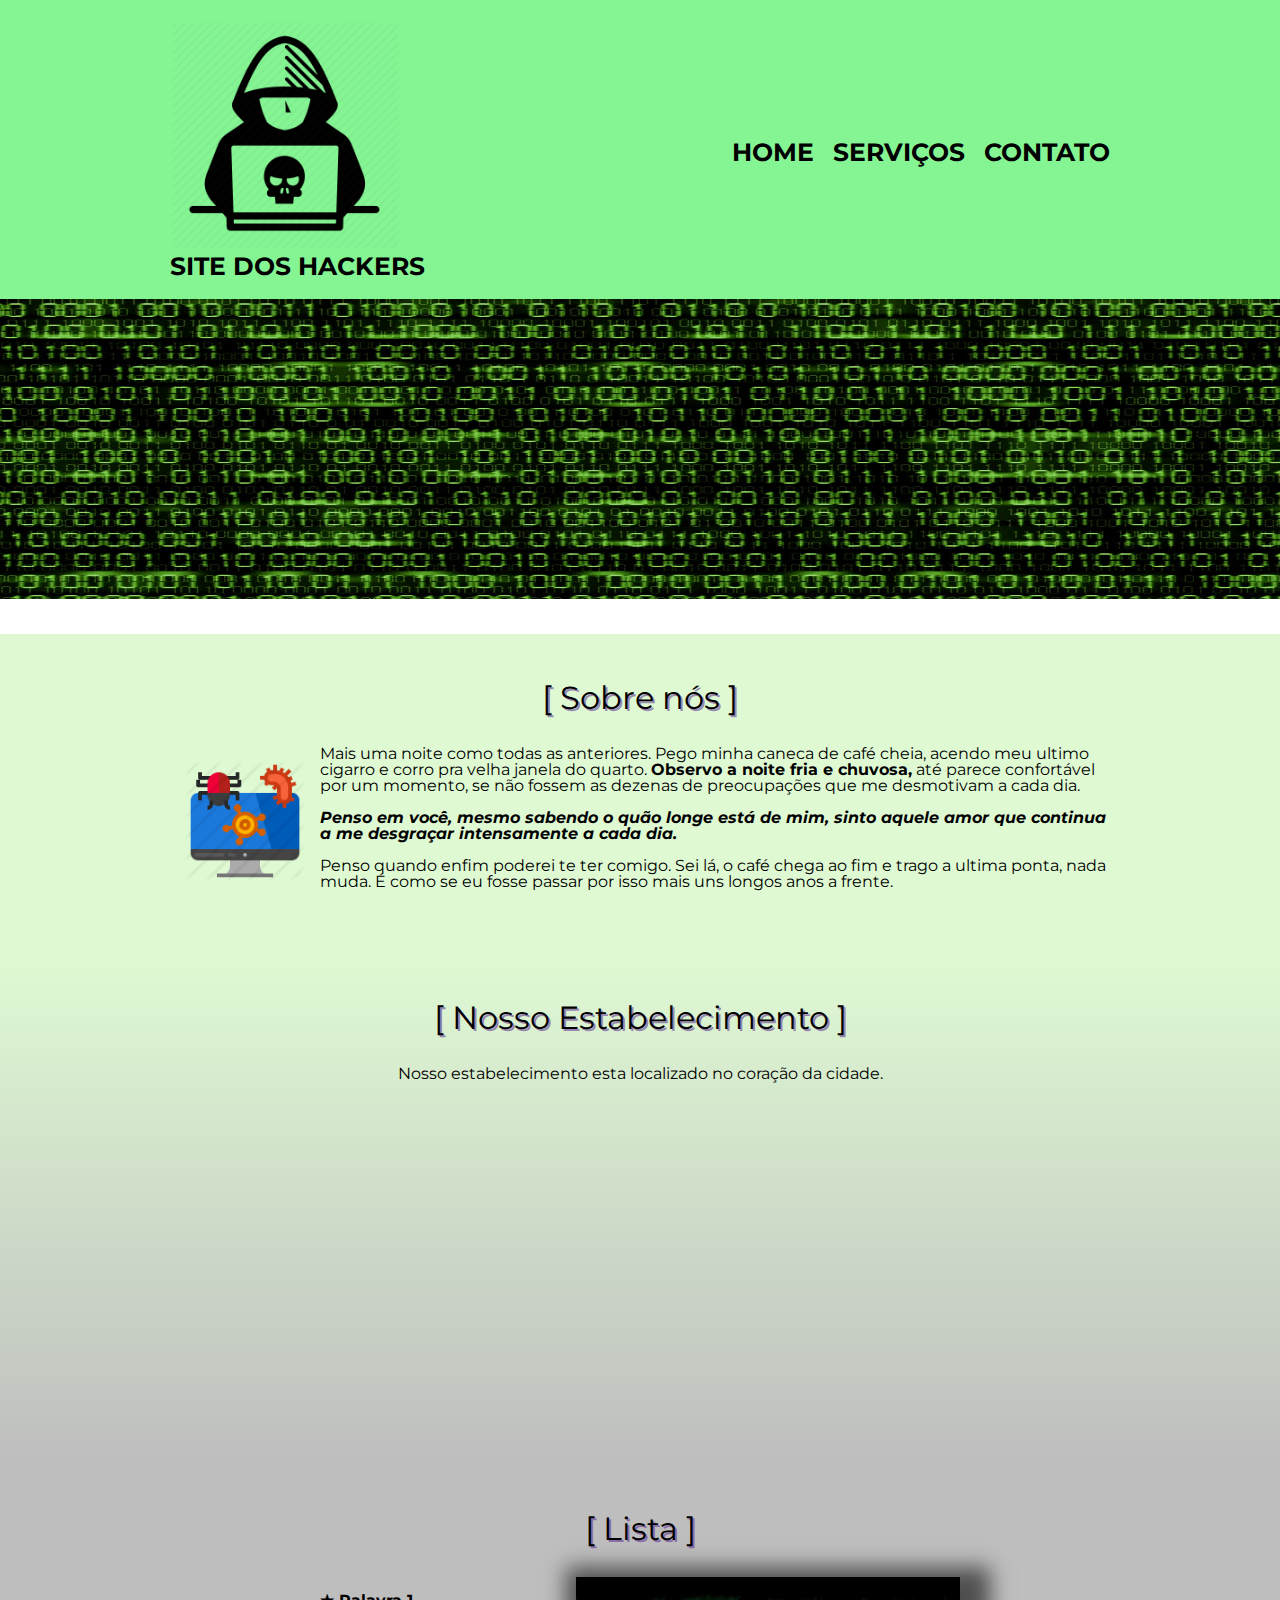
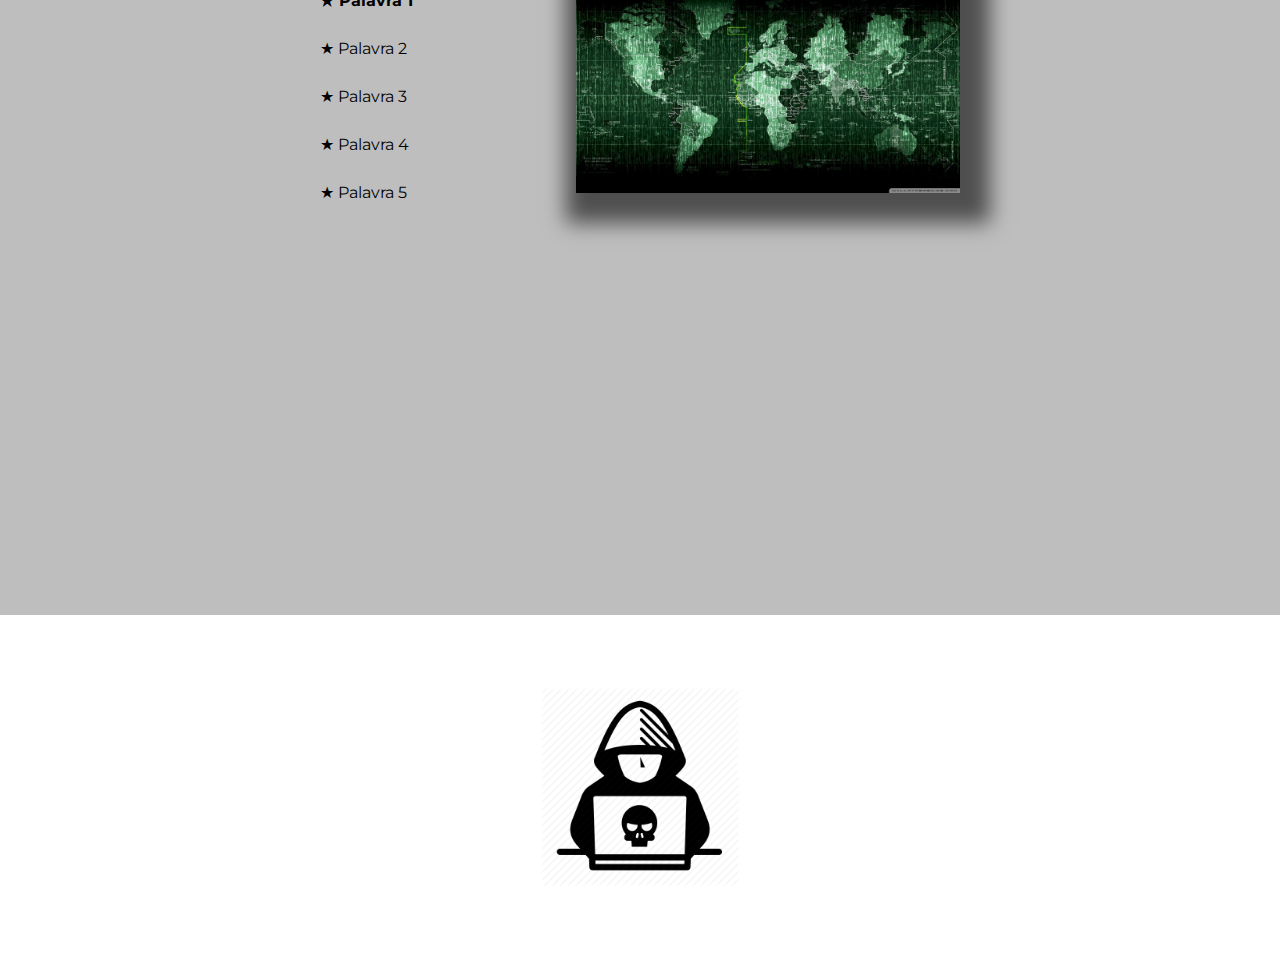
<file: index.html>
<!DOCTYPE html>
<html lang="pt-br">

    <head>
        <meta charset="UTF-8">
        <meta name="viewport" content="width=device-width">
        <title> Site dos Hackers </title>
        <link rel="stylesheet" href="style/reset.css">
        <link rel="stylesheet" href="style/style.css">
        <link href="https://fonts.googleapis.com/css2?family=Montserrat:wght@100;300&display=swap" rel="stylesheet">


    </head>

    <body>
        <header>
            <div class="div-header">
                <h1 class="logonome"><img class="logo" src="imagens/logo.png"></br>Site dos Hackers</h1>
                <nav>
                    <ul>
                        <li><a href="index.html">Home</a></li>
                        <li><a href="servicos.html">Serviços</a></li>
                        <li><a href="contato.html">Contato</a></li>
                    </ul>
                </nav>
            </div>
        </header>
        <img src="imagens/imagem.jpeg" class="banner" alt="Banner">
        <main>
            <section class="principal">
                <h2 class="titulo-principal"> Sobre nós </h2>
                <div class="texto-principal">
                    <img class="icone" src="imagens/icone.png" alt="Icone de virus">

                    <p>Mais uma noite como todas as anteriores. Pego minha caneca de café cheia,
                        acendo meu ultimo cigarro e corro pra velha janela do quarto.
                        <strong>Observo a noite fria e chuvosa,</strong> até parece confortável por um momento,
                        se não fossem as dezenas de preocupações que me desmotivam a cada dia.
                    </p>

                    <p id="segundo"><em><strong>Penso em você, mesmo sabendo o quão longe está de mim,
                                sinto aquele amor que continua a me desgraçar intensamente a cada dia.</strong></em></p>
                    <p>Penso quando enfim poderei te ter comigo. Sei lá, o café chega ao fim e trago a
                        ultima ponta, nada muda. É como se eu fosse passar por isso mais uns longos anos a
                        frente.</p>
                </div>

            </section>

            <section class="mapa">
                <h3 class="titulo-principal"> Nosso Estabelecimento</h3>
                <p>Nosso estabelecimento esta localizado no coração da cidade.</p>
                <div class="mapa-cont">
                    <iframe
                        src="https://www.google.com/maps/embed?pb=!1m18!1m12!1m3!1d31437.14748104745!2d-67.80613180982678!3d-9.963594880081386!2m3!1f0!2f0!3f0!3m2!1i1024!2i768!4f13.1!3m3!1m2!1s0x917f8d4eeb15139d%3A0xd514bb61e17f07c9!2sAssocia%C3%A7%C3%A3o%20Servidores%20Do%20Incra%20-%20Assincra!5e0!3m2!1spt-BR!2sbr!4v1627671667157!5m2!1spt-BR!2sbr"
                        width="100%" height="300" style="border:0;" allowfullscreen="" loading="lazy"></iframe>
                </div>
            </section>

            <section class="listagem">
                <h3 class="titulo-principal">Lista</h3>
                <div class="conteudo-lista">
                    <ul class="lista">
                        <li class="itens">Palavra 1</li>
                        <li class="itens">Palavra 2</li>
                        <li class="itens">Palavra 3</li>
                        <li class="itens">Palavra 4</li>
                        <li class="itens">Palavra 5</li>
                    </ul><img src="imagens/imagem2.jpg" class="imglista">
                </div>

                <div class="video">
                    <iframe width="100%" height="315" src="https://www.youtube.com/embed/byv5Q8U7BzE"
                        title="YouTube video player" frameborder="0"
                        allow="accelerometer; autoplay; clipboard-write; encrypted-media; gyroscope; picture-in-picture"
                        allowfullscreen></iframe>
                </div>

            </section>
        </main>

        <footer>
            <img src="imagens/logo.png" alt="Imagem de Rodapé" height="200">
            <p class="copyriht">&copy; Copyrght Site dos Hackers - 2021</p>
        </footer>
    </body>

</html>
</file>
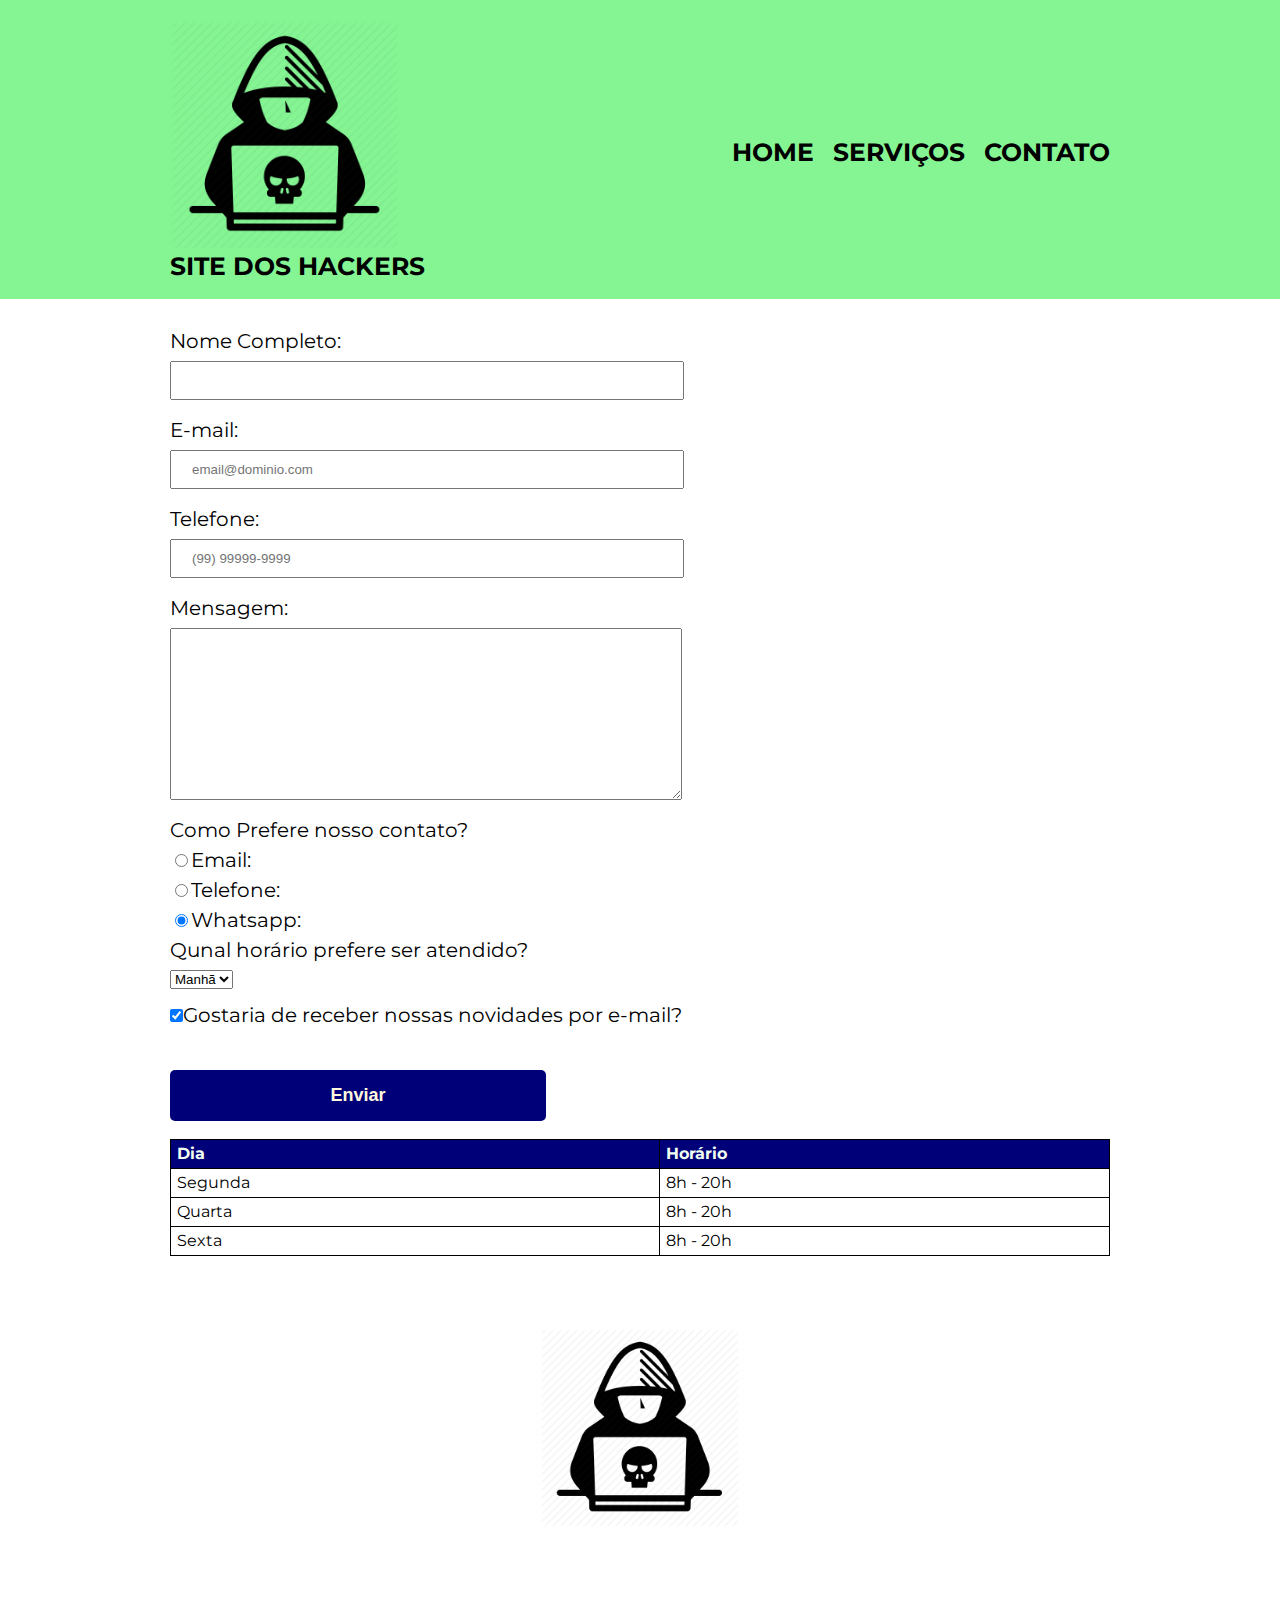
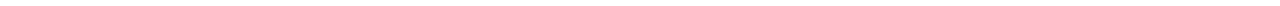
<file: contato.html>
<!DOCTYPE html>
<html lang="pt-br">

    <head>
        <meta charset="UTF-8">
        <meta name="viewport" content="width=device-width">
        <title> Contato - Site dos Hackers </title>
        <link rel="stylesheet" href="style/reset.css">
        <link rel="stylesheet" href="style/style.css">
        <link href="https://fonts.googleapis.com/css2?family=Montserrat:wght@100;300&display=swap" rel="stylesheet">
    </head>

    <body>
        <header>
            <div class="div-header">
                <h1 class="logonome"><img class="logo" src="imagens/logo.png" alt="Logo do Site"></br>Site dos Hackers</h1>
                <nav>
                    <ul>
                        <li><a href="index.html">Home</a></li>
                        <li><a href="servicos.html">Serviços</a></li>
                        <li><a href="contato.html">Contato</a></li>
                    </ul>
                </nav>
            </div>
        </header>

        <main>
            <form>
                <label for="nomecomleto">Nome Completo: </label>
                <input type="text" id="nomecompleto" class="input-padrao" required>

                <label for="email">E-mail: </label>
                <input type="email" id="email" class="input-padrao" required
                placeholder="email@dominio.com">

                <label for="telefone">Telefone: </label>
                <input type="tel" id="telefone" class="input-padrao" required
                placeholder="(99) 99999-9999">

                <label for="mensagem">Mensagem: </label>
                <textarea cols="70" rows="10" id="mensagem" class="input-padrao" required></textarea>

                <fieldset>
                    <legend>Como Prefere nosso contato?</legend>
                    <label for="radio-email"><input type="radio" name="contato" value="email" 
                        id="radio-email">Email: </label>
                    
    
                    <label for="radio-telefone"><input type="radio"  name="contato"value="telefone" 
                        id="radio-telefone">Telefone: </label>
                    
    
                    <label for="radio-whatsapp"><input type="radio" name="contato" value="whatsapp" 
                        id="radio-whatsapp" checked>Whatsapp: </label>
                    
                </fieldset>

                <fieldset>
                    <legend>Qunal horário prefere ser atendido?</legend>
                    <select name="" id="">
                        <option value="">Manhã</option>
                        <option value="">Tarde</option>
                        <option value="">Noite</option>
                    </select>
                </fieldset>

                <label><input type="checkbox" class="checkbox" checked>Gostaria de receber nossas novidades por e-mail?</label>

                <input type="submit" value="Enviar" class="enviar">
            </form>

            <table>
                <thead>
                    <tr>
                        <td>Dia</td>
                        <td>Horário</td>
                    </tr>
                </thead>
                <tbody>
                    <tr>
                        <td>Segunda</td>
                        <td>8h - 20h</td>
                    </tr>
                    <tr>
                        <td>Quarta</td>
                        <td>8h - 20h</td>
                    </tr>
                    <tr>
                        <td>Sexta</td>
                        <td>8h - 20h</td>
                    </tr>
                </tbody>
                
            </table>
        </main>

        <footer>
            <img src="imagens/logo.png" alt="Imagem de Rodapé" height="200">
            <p class="copyriht">&copy; Copyrght Site dos Hackers - 2021</p>
        </footer>

    </body>

</html>
</file>
<file: style/style.css>
/* css da pagina inicial */
body{
    font-family: 'Montserrat', sans-serif;
}
.banner{
    width: 100%;
    height: 300px;
}
.principal{
    padding: 3em 0;
    background: rgb(223, 250, 211);
 
}
.titulo-principal {
    text-align: center;
    font-size: 2em;
    margin: 0 0 1em;
    clear: left;
    text-shadow: 2px 2px rgba(102, 51, 153, 0.589);
}
.titulo-principal:before{
    content: "[ ";
}
.titulo-principal:after{
    content: " ]";
}

.principal p{
    margin: 0 0 1em;
}
.texto-principal{
    width: 940px;
    margin: 0 auto;
}
.principal strong{
    font-weight: bold;
}
.principal em{
    font-style: italic;
}
.imglista{
    width: 60%;
    opacity: 0.3;
    transition: 400ms;
}
.icone {
    width: 120px;
    float: left;
    margin: 15px;
}
.listagem{
    padding: 3em 0;
    background: rgb(190, 190, 190);
    
}
.conteudo-lista{
    width: 640px;
    margin: 0 auto;
}
.lista{
    width: 40%;
    display: inline-block;
    vertical-align: top;
}
.itens{
    line-height: 3.0;
}
.itens::before{
    content:"★ ";
}
.itens:first-child{
    font-weight: bold;
}
.imglista{
    width: 60%;
    opacity: 1;
    transition: 400ms;
    box-shadow: 10px 10px 20px 20px rgba(0, 0, 0, 0.589);
}
.imglista:hover{
    opacity: 0.3;
}
.mapa{
    padding: 3em 0;
    background: linear-gradient(rgb(223, 250, 211),rgb(190, 190, 190));
}
.mapa-cont{
    width: 940px;
    margin: 0 auto;
}
.mapa p{
    margin: 0 0 2em;
    text-align: center;
}
.video{
    width: 560px;
    margin: 1em auto;
}


/*css pagina serviços */
body{
    background-color: white;
}
header{
    background-color: rgb(133, 245, 148);
    padding: 20px 0;
}
.logonome{
    font-size: 25px;
    text-transform: uppercase;
    color: black;
    font-weight: bold;
}
.logo{
    height: 230px;
    width: 230px;
}
.div-header{
    width: 940px;
    position: relative;
    margin: 0 auto;
}
nav{
    position: absolute;
    top: 120px;
    right: 0;

}
nav li{
    display: inline;
    margin: 0 0 0 15px;
}
nav a {
    text-transform: uppercase;
    color: black;
    font-weight: bold;
    font-size: 25px;
    text-decoration: none;
}
nav a:hover {
    color: rgb(0, 161, 48);
    text-decoration: underline;
}

.servicos{
    width: 940px;
    margin: 0 auto;
    padding: 50px 0;
}
.servicos li{
    display: inline-block;
    text-align: center;
    width: 30%;
    vertical-align: top;
    margin: 0 1.5%;
    padding: 30PX 20PX;
    box-sizing: border-box;
    border: 2px solid black;
    border-radius: 10px; 
}
.servicos li:hover{
    border-color: rgb(0, 161, 48);
}
.servicos li:active{
    border-color: rgb(255, 56, 56);
}
.servicos li:hover h2{
    font-size: 35px;
}

.icons-servicos{
    height: 150px;
    width: 150px;
}
.servicos h2{
    font-size: 30px;
    font-weight: bold;
}
.descricao{
    font-size: 18px;
    font-family: 'Courier New', Courier, monospace;
}
.preco{
    font-weight: bold;
    font-size: 22px;
    margin: 10PX 0 0;
}
footer {
    text-align: center;
    background: url("D:/Meus Documentos/Documents/Cursos/CursoHTML/imagens/bg.jpeg");
    padding: 40px 0;
    height: 500;
}
.copyriht{
    color: white;
    font-size: 15px;
    margin: 20px 0 0;
    font-weight: bold;

}
/* css da pagina contato */

main {
    padding: 2em 0;
}

form{
    width: 940px;
    margin: 0 auto;
}
form label, form legend{
    display: block;
    font-size: 20px;
    margin: 0 0 10px;
}
.input-padrao{
    display: block;
    margin: 0 0 20px;
    padding: 10px 20px;
    width: 50%;
}
.checkbox{
    margin: 20px 0;;
}
.enviar {
    width: 40%;
    padding: 15px 0;
    background: rgb(0, 0, 121);
    color: cornsilk;
    font-weight: bold;
    font-size: 18px;
    border: none;
    border-radius: 5px;
    transition: 0.5s all;
    cursor: pointer;
    margin: 1em 0;
}
.enviar:hover{
    background: darkgreen;
    transform: scale(1.2);
}

table{
    margin: 20px 0 40px;
    width: 940px;
    margin: 0 auto;
}

thead{
    background: rgb(0, 0, 121);
    color: honeydew;
    font-weight: bold;
    width: 940px;
    margin: 0 auto;
}
td, th {
    border: 1px solid rgb(0, 0, 0);
    padding: 6px 6px;
}

@media screen and (max-width: 480px) {
    .div-header,.servicos,form,fieldset,table, .principal,.texto-principal, .conteudo-lista, .mapa-cont, .video{
        width: auto;
    }
    h1{
        text-align: center;
    }
    nav{
        position: static;
        text-align: center;
    }
    nav a {
        font-size: 20px;
        
    }
    .lista, .imglista, .servicos li{
        width: 100%;
    }
}
</file>
